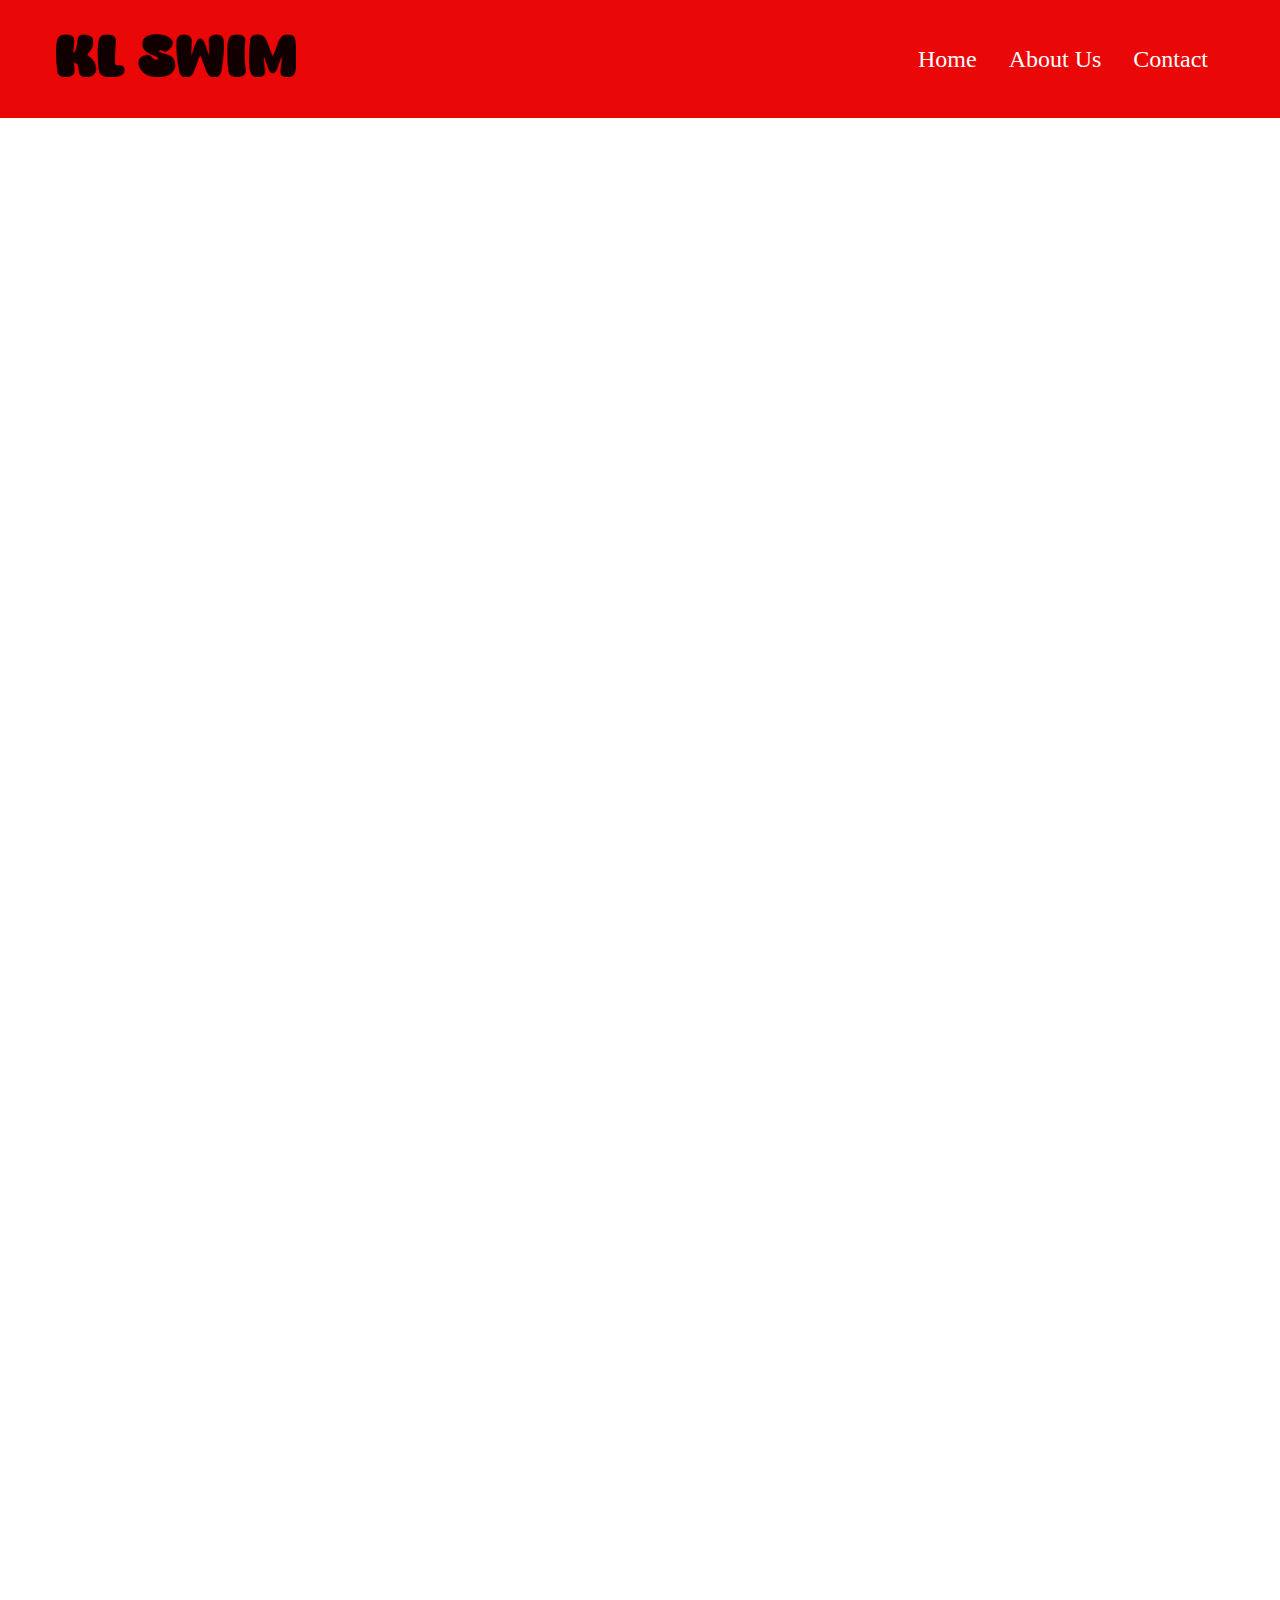
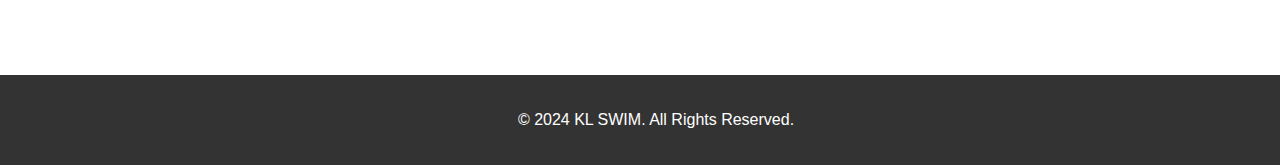
<file: index.html>
<!DOCTYPE html>
<html lang="en">
<head>
    <meta charset="UTF-8">
    <meta name="viewport" content="width=device-width, initial-scale=1.0">
    <title>Swimming Pool Booking</title>
    <link rel="stylesheet" href="styles.css">
</head>
<body>
    <!-- Navbar -->
<nav class="navbar">
    <div class="logo">
        <img src="LOGO1.png" alt="Logo" />
    </div>
    <ul class="nav-links">
        <li><a href="#home">Home</a></li>
        <li><a href="#about-us">About Us</a></li>
        <li><a href="#contact">Contact</a></li>
    </ul>
</nav>
    <!-- Hero Section -->
    <section id="hero" class="hero scroll-animate">
        <div class="hero-content">
            <h1>Welcome to KLSWIM</h1>
            <p>Effortlessly book your swimming pool slots and dive into ultimate relaxation!</p>

            <button class="btn-primary" onclick="document.getElementById('booking').scrollIntoView({ behavior: 'smooth' });">
                Book Now
                </button>

        </div>
    </section>

   <!-- Booking Section -->
<section id="booking" class="booking scroll-animate slide-left">
    <div class="booking-container">
        <h2>Book Your Slot</h2>
        <form id="bookingForm">
            <div class="form-group">
                <label for="name">Name</label>
                <input type="text" id="name" name="name" placeholder="Enter your name" required>
            </div>
            <div class="form-group">
                <label for="id">ID</label>
                <input type="number" id="id" name="id" placeholder="Enter your ID" required>
            </div>
            <div class="form-group">
                <label for="date">Date</label>
                <input type="date" id="date" name="date" required>
            </div>
            <div class="form-group">
                <label for="time">Time</label>
                <input type="time" id="time" name="time" required>
            </div>
            <button type="submit" class="btn-primary">Book</button>
        </form>
    </div>
</section>

<footer>
    <p class="copyright">&copy; 2024 KL SWIM. All Rights Reserved.</p>
</footer>

    <script src="script.js"></script>
</body>
</html>
</file>
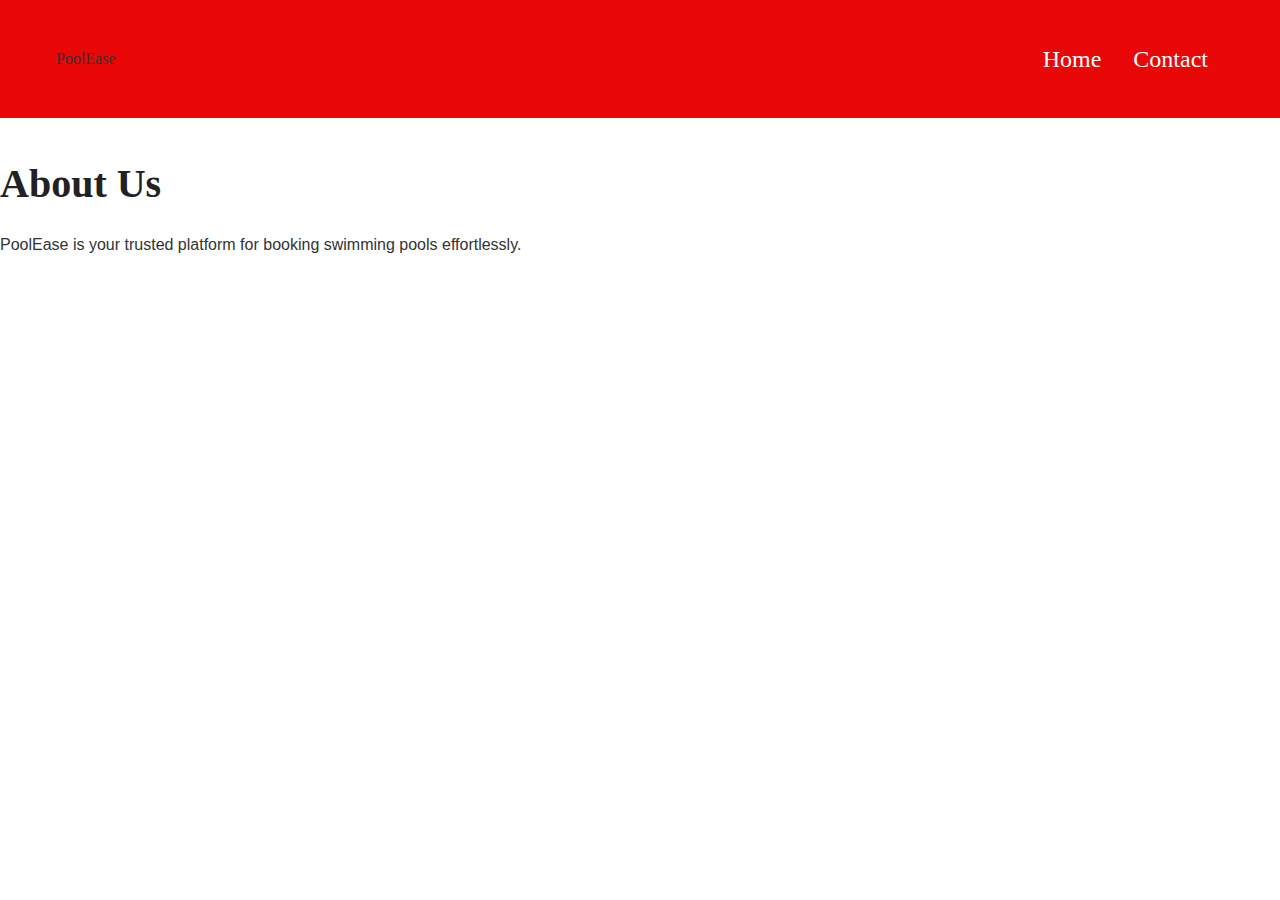
<file: about.html>
<!DOCTYPE html>
<html lang="en">
<head>
    <meta charset="UTF-8">
    <meta name="viewport" content="width=device-width, initial-scale=1.0">
    <title>About Us</title>
    <link rel="stylesheet" href="styles.css">
</head>
<body>
    <header class="navbar">
        <div class="logo">PoolEase</div>
        <nav>
            <ul class="nav-links">
                <li><a href="index.html">Home</a></li>
                <li><a href="contact.html">Contact</a></li>
            </ul>
        </nav>
    </header>
    <section class="about">
        <h2>About Us</h2>
        <p>PoolEase is your trusted platform for booking swimming pools effortlessly.</p>
    </section>
</body>
</html>
</file>
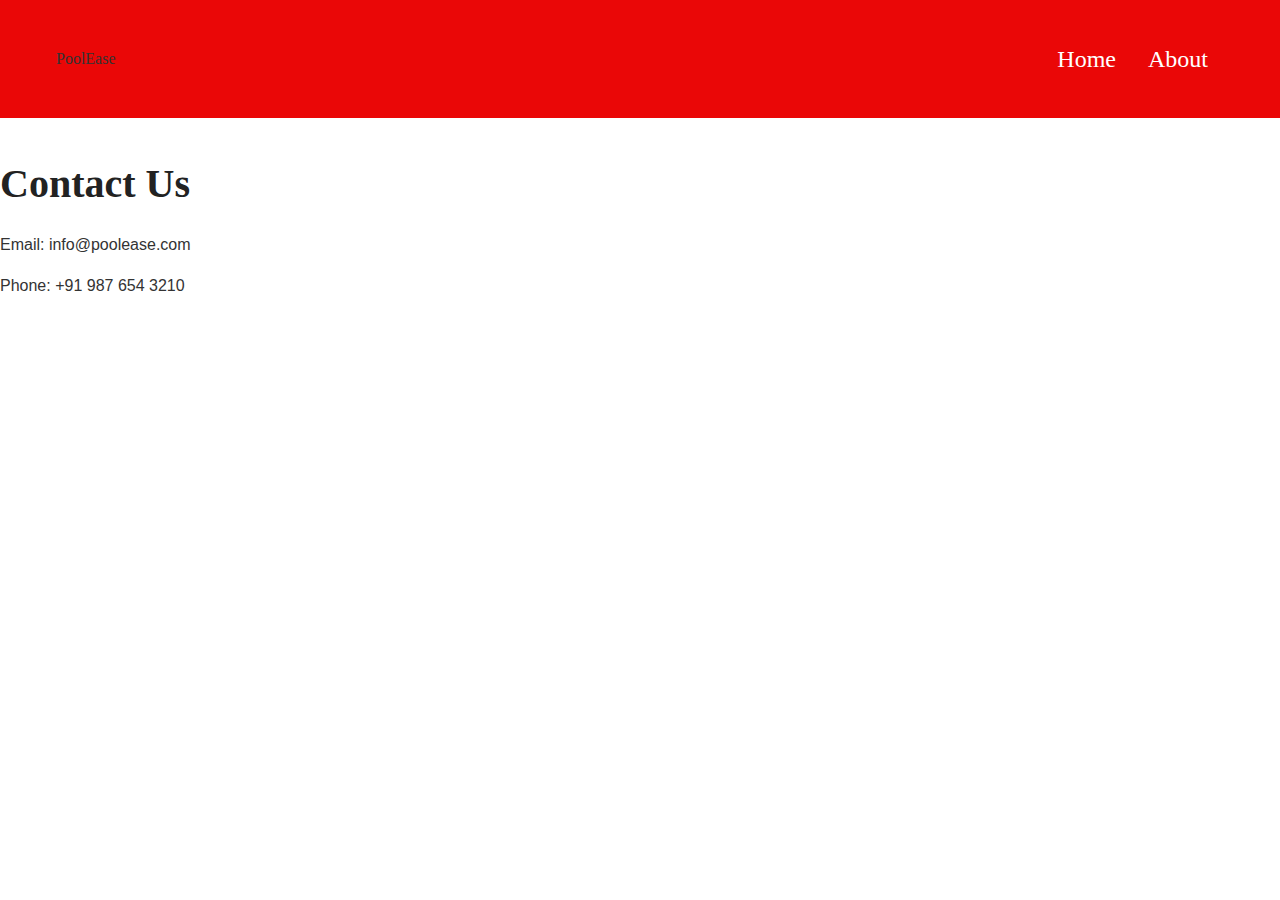
<file: contact.html>
<!DOCTYPE html>
<html lang="en">
<head>
    <meta charset="UTF-8">
    <meta name="viewport" content="width=device-width, initial-scale=1.0">
    <title>Contact</title>
    <link rel="stylesheet" href="styles.css">
</head>
<body>
    <header class="navbar">
        <div class="logo">PoolEase</div>
        <nav>
            <ul class="nav-links">
                <li><a href="index.html">Home</a></li>
                <li><a href="about.html">About</a></li>
            </ul>
        </nav>
    </header>
    <section class="contact">
        <h2>Contact Us</h2>
        <p>Email: info@poolease.com</p>
        <p>Phone: +91 987 654 3210</p>
    </section>
</body>
</html>
</file>
<file: styles.css>
/* General Styles */
body {
    margin: 0;
    font-family: 'Arial', sans-serif;
    color: #333;
    line-height: 1.6;
}

h1, h2, h3 {
    font-family: 'Georgia', serif;
    color: #222;
}

a {
    text-decoration: none;
    color: inherit;
}

/* Navbar */
.navbar {
    display: flex;
    justify-content: space-between;
    align-items: center;
    font-family: 'Georgia', serif;
    background-color: #ea0707; /* Deep Red */
    padding: 1.5rem 3.5rem;
    position: sticky;
    top: 0;
    z-index: 1000;
    
}


.logo img {
    width: 240px; /* Adjust the size of the logo */
    height: auto; /* Maintain aspect ratio */
    transition: transform 0.3s ease;
}

/* Optional: Add hover effect to the logo */
.logo img:hover {
    transform: scale(1.1);
}

.nav-links {
    list-style: none;
    display: flex;
}

.nav-links li {
    margin: 0 1rem;
}

.nav-links a {
    color: #fff;
    transition: color 0.3s ease;
    font-size: x-large;
}

.nav-links a:hover {
    color: #080101; /* Light Pink */
    transform: scale(1.4);

}


/* Hero Section */
.hero {
    height: 89vh;
    background: linear-gradient(to bottom right, #e0e0f1, #078fea); /* Gradient */
    color: #fff;
    display: flex;
    justify-content: center;
    align-items: center;
    text-align: center;
    padding: 2rem;
}

.hero h1 {
    font-size: 4rem;
    margin-bottom: 1rem;
}

.hero p {
    font-size: 1.5rem;
    margin-bottom: 1.5rem;
}

.btn-primary {
    background-color: #ff0303;
    color: #1f080c;
    border: none;
    padding: 0.8rem 2rem;
    font-size: 1.2rem;
    border-radius: 50px; /* Rounded Button */
    cursor: pointer;
    transition: all 0.3s ease;
}

.btn-primary:hover {
    background-color: #0b89f0;
    color: #e3d9db;
    transform: scale(1.4);

}

/* Booking Section */
.booking {
    padding: 4rem 2rem;
    text-align: center;
    background-color: #f8f8f8;
    display: flex;
    justify-content: center;
    align-items: center;
}

.booking .booking-container {
    width: 500px;
    height: 500px; /* Square container */
    background-color: #ffffff;
    box-shadow: 0 0 20px 5px rgba(255, 0, 0, 0.7), /* Red Glow */
                0 0 20px 5px rgba(0, 0, 255, 0.7), /* Blue Glow */
                0 0 20px 5px rgba(0, 255, 0, 0.7); /* Green Glow */
    border-radius: 10px;
    padding: 2rem;
    display: flex;
    flex-direction: column;
    justify-content: center;
    align-items: center;
    position: relative;
    transition: box-shadow 0.3s ease-in-out;
    
}

h2 {
    font-size: 2.5rem;
    margin-bottom: 1rem;
}

.form-group {
    width: 100%;
    margin: 1.5rem 0;
}

label {
    display: block;
    margin-bottom: 0.5rem;
    color: #960018;
}

input {
    width: 100%;
    padding: 0.7rem;
    border: 1px solid #ddd;
    border-radius: 5px;
    font-size: 1rem;
}

button[type="submit"] {
    margin-top: 1rem;
    width: 100%;
    border-radius: 50px; /* Rounded button */
}

/* Scroll Animations */
.scroll-animate {
    opacity: 0;
    transform: translateY(50px);
    transition: opacity 0.6s ease-out, transform 0.6s ease-out;
}

.scroll-animate.visible {
    opacity: 1;
    transform: translateY(0);
}

.slide-left {
    opacity: 0;
    transform: translateX(50px);
    transition: opacity 0.6s ease-out, transform 0.6s ease-out;
}

.slide-left.visible {
    opacity: 1;
    transform: translateX(0);
}

/* Footer */
footer {
    background-color: #333;
    color: #fff;
    text-align: center;
    padding: 1rem;
    position: relative;
    bottom: 0;
    width: 100%;
}
</file>
